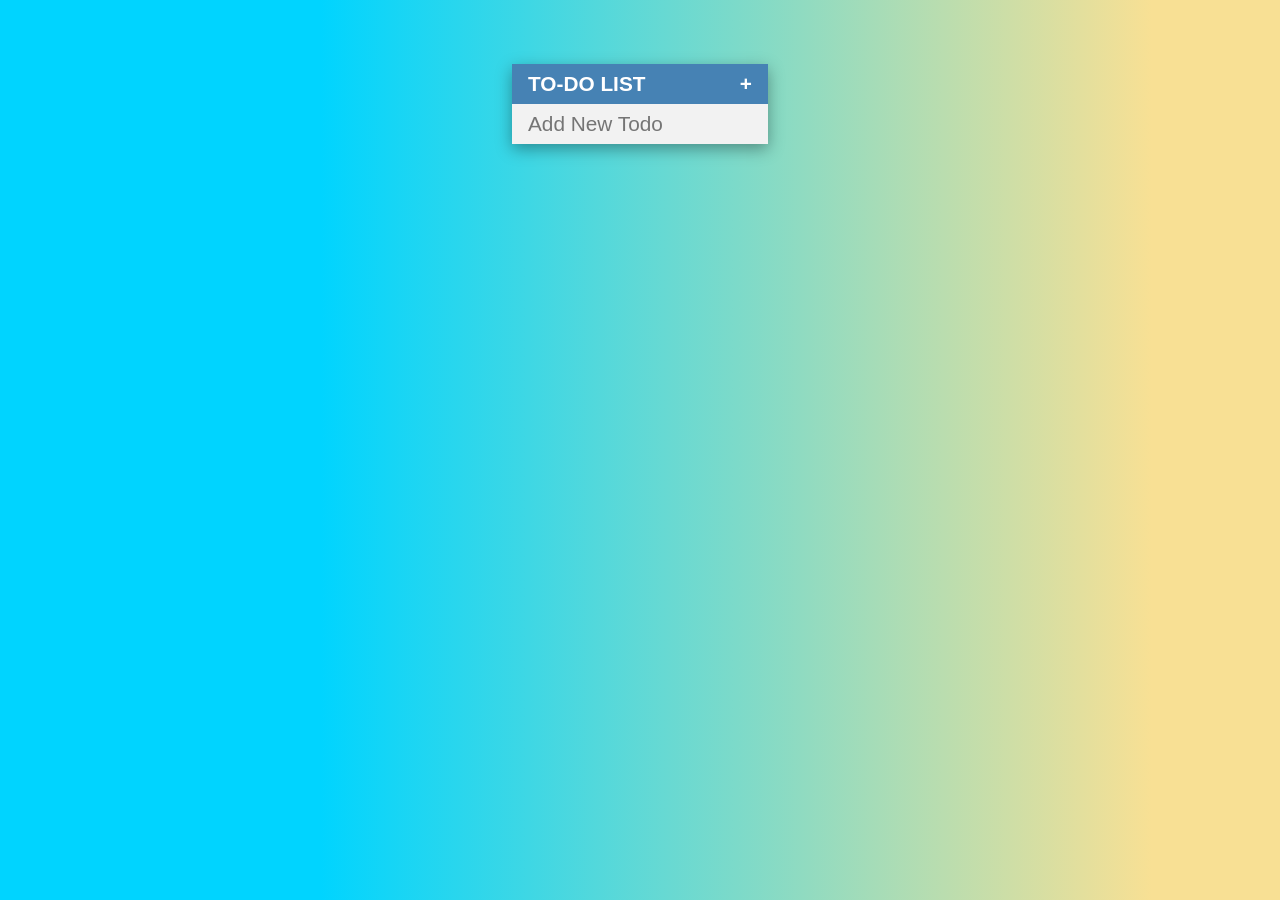
<file: index.html>
<!DOCTYPE html>
<html lang="en">

<head>
    <meta charset="UTF-8">
    <meta http-equiv="X-UA-Compatible" content="IE=edge">
    <meta name="viewport" content="width=device-width, initial-scale=1.0">
    <title>Document</title>
    <link rel="stylesheet" href="test.css">
</head>

<body>
    <div class="container">
        <div class="header">
            <div>TO-DO LIST</div>
            <div class="submitBtn">+</div>
        </div>
        <input type="text" placeholder="Add New Todo">
        <ul>
        </ul>
    </div>

    <script src="test.js"></script>
</body>

</html>
</file>
<file: test.css>
body {
    margin: 0;
    padding: 0;
    background: rgb(0, 212, 255);
    background: linear-gradient(90deg, rgba(0, 212, 255, 1) 25%, rgba(248, 224, 148, 1) 90%);
    font-family: Arial, Helvetica, sans-serif;
}

.container {
    width: 20%;
    margin: 4rem auto;
    box-shadow: rgba(0, 0, 0, 0.35) 0px 5px 15px;
}

.header {
    display: flex;
    flex-direction: row;
    justify-content: space-between;
    background-color: steelblue;
    color: white;
    padding: 0.5rem 1rem;
    font-size: 1.3rem;
    font-weight: bold;
}

input {
    background-color: #F2F2F2;
    font-size: 1.3rem;
    border: none;
    outline: none;
    padding: 0.5rem 1rem;
    /* * */
    box-sizing: border-box;
    width: 100%;
}

ul {
    list-style: none;
    margin: 0;
    padding: 0;
}

li {
    padding: 0.5rem 1rem;
}

li:nth-child(even) {
    background-color: #F2F2F2;
}

li:nth-child(odd) {
    background-color: white;
}

.submitBtn:hover {
    cursor: pointer;
}

.crossed {
    color: gray;
    text-decoration: line-through;
}

.invisible {
    display: none;
}

li:hover {
    cursor: pointer;
}
</file>
